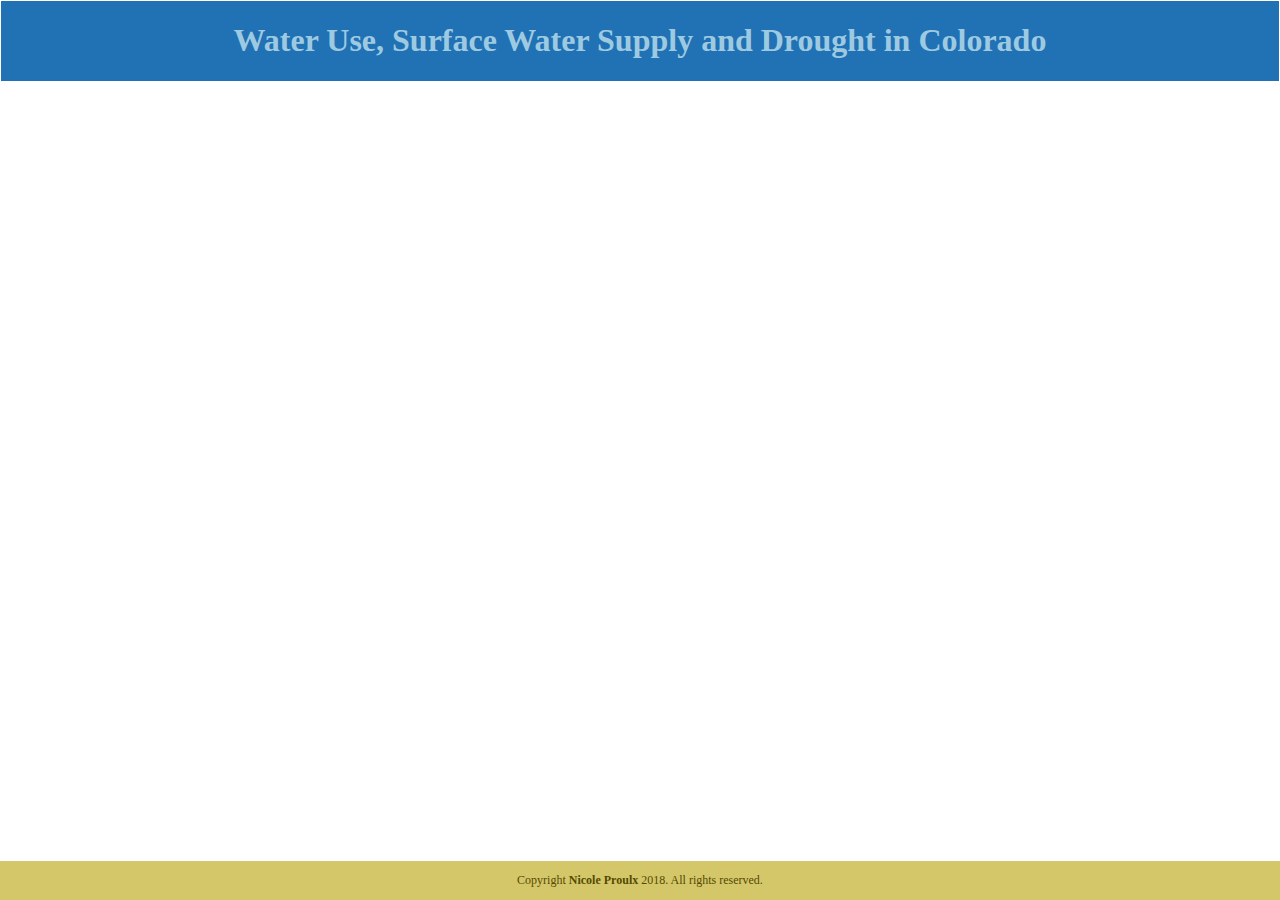
<file: index.html>
<!-- Nicole Proulx -->
<!-- GEOG 6165 - WebGIS -->
<!-- 4/28/2018 -->

<!DOCTYPE html>
<html>
	<head>
		<meta charset="utf-8">
		<meta name="viewport" content="initial-scale=1, maximum-scale=1, user-scalable=no">
		<title>Water Use, Surface Water Supply and Drought in Colorado</title>
		<style>
		html, body, #viewDiv {
			padding: 0;
			margin: 0;
			height: 95%;
			width: 100%;
		}
		</style>
		<link rel="stylesheet" href="https://js.arcgis.com/4.7/esri/css/main.css">  <!-- References ArcGIS API for JavaScript  -->
		<link rel="stylesheet" type="text/css" href="FinalProjCss_Proulx.css"/>            <!-- References css stylesheet for header and footer -->
		<script src="https://js.arcgis.com/4.7/"></script>                          <!-- Loads ArcGIS API for JavaScript -->
		<script>
		require([
			"esri/Map",                      //Load modules for map, mapview and widgets
			"esri/views/MapView",
			"esri/widgets/BasemapToggle",
			"esri/widgets/ScaleBar",
			"esri/layers/FeatureLayer",
			"esri/widgets/Legend",
			"esri/widgets/LayerList",
			"dojo/domReady!"], 
		function(Map, MapView, BasemapToggle, ScaleBar, FeatureLayer, Legend, LayerList){   //Allow function to receive input from modules
		var map = new Map({            //Create map object with topo basemap
			basemap: "topo"
		});
		var view = new MapView({     //Create map view and set properties of view below
			container: "viewDiv",  // Reference to the DOM node that will contain the view
			map: map,  // Reference to the map object created above
			zoom: 7,  // Sets the zoom level based on level of detail (LOD)
			center: [-105, 39.5] // Sets the center point of view in lon/lat
		});
		var scalebar = new ScaleBar ({   //Create scale bar object
			view: view,
			unit: "dual"
			});
			view.ui.add (scalebar, {     //Add scale bar to map view
				position: "bottom-left"
			});
		var popupPerCap = {              //Create popup template object describing Per Capita Use layer
			title: "Per Capita Water Use in {NAME} County",  //Title for popup and popup text below in content
			content: "For the year 2010, the per capita water use for this county was <b>{PerCapitaUse}</b> gallons per day.",
			fieldInfos: [{
				fieldName: "PerCapitaUse",      
				format: {
					digitSeparator: true,      //Format numbers with commas 
					places: 2                  //Format numbers to have 2 decimal places
				}
			}]
		};
		var popupApplication = {        //Create popup template object describing Percent by Application layer
			title: "Percent of Total Water Withdrawls by Application for {NAME} County",
			content: "Public: {PcntPublic}%<br>" + "Domestic: {PcntDomes}%<br>" + "Industrial: {PcntIndust}%<br>" + 
			"Irrigation: {PcntIrr}%<br>" + "Livestock: {PcntLivest}%<br>" + "Aquaculture: {PcntAqc}%<br>" + 
			"Mining: {PcntMining}%<br>" + "Thermoelectricity: {PcntThermo}%",
			type: "fields",
			fieldInfos: [{
				fieldName: "PcntPublic",       //Format numbers for each field used in popup content
				format: {
					digitSeparator: true,
					places: 1
				}
			}, {
				fieldName: "PcntDomes",
				format: {
					digitSeparator: true,
					places: 1
				}
			}, {
				fieldName: "PcntIndust",
				format: {
					digitSeparator: true,
					places: 1
				}
			}, {
				fieldName: "PcntIrr",
				format: {
					digitSeparator: true,
					places: 1
				}
			}, {
				fieldName: "PcntLivest",
				format: {
					digitSeparator: true,
					places: 1
				}
			}, {
				fieldName: "PcntAqc",
				format: {
					digitSeparator: true,
					places: 1
				}
			}, {
				fieldName: "PcntMining",
				format: {
					digitSeparator: true,
					places: 1
				}
			}, {
				fieldName: "PcntThermo",
				format: {
					digitSeparator: true,
					places: 1
				}
			}]
		};
		
		var popupSWSI = {        //Create popup template object describing SWSI layer
			title: "Surface Water Supply Index for the {BASIN} River Basin for March, 2018",
			content: "Current SWSI: {SWSI}<br>" + "Non-exceedance Probability: {NEP} <br>"
			+ "Previous Month SWSI: {SWSI_Previous_Month}<br>" + "Previous Year SWSI: {SWSI_Previous_Year}<br>"
			+"<br>"
			+"<br>"
			+ "SWSI value is an indicator of water supply conditions in Colorado's river basins.  The value range is 4.16 to -4.16. "  
			+ " A value above 3 indicates abundant supply, below -3 indicates extreme drought, and -0.9 to 0.9 indicates near normal.<br>"
			+"<br>"
			+ "Non-exceedance Probability indicates how often the current volume of water in the river basin has been exceeded during the " 
			+ "same month of the historical period.  A value of 50 is considered normal, 0 indicates extreme drought and 100 indicates abundant water supply."
		};
		var popupDM = {         //Create popup template object describing DM layer
			title: "Drought Monitor for Zip Code {ZCTA5CE10}",
			content: "Drought Intensity: {DM}<br>" + "Drought conditions current as of April 4th, 2018."
		};
		var PerCapita = new FeatureLayer ({  //Create Per Capita Use layer object
			url:"https://webgis1.digit.utah.edu/arcgis/rest/services/Proulx/CoCountiesWaterMap/MapServer/3",  //location of layer
			title: "Per Capita Water Use",   //layer title
			visible: true,     //make layer visible at initial map load
			outFields: ["*"],
			popupTemplate: popupPerCap,  //reference popup template object for per capita use layer
			opacity: "0.4"             //Set opacity to 40%
			});
		var PercentByApplication = new FeatureLayer ({   //Create Percent by application layer object
			url:"https://webgis1.digit.utah.edu/arcgis/rest/services/Proulx/CoCountiesWaterMap/MapServer/2",   //location of layer
			title: "Percentage of Total Water Withdrawls by Application",   //layer title
			visible: false,   //make layer not visible at initial map load
			outFields: ["*"],
			popupTemplate: popupApplication,  //reference popup template object for percent by application layer
			opacity: "0.3"       //set opacity to 30%
			});
		var SWSI = new FeatureLayer ({    //Create SWSI layer object
			url: "https://webgis1.digit.utah.edu/arcgis/rest/services/Proulx/CoCountiesWaterMap/MapServer/1",   //layer location
			title: "Surface Water Supply Index",  //layer title
			visible: false,           //make layer not visible at initial map load
			outFields: ["*"],
			popupTemplate: popupSWSI,    //reference popup template object for SWSI layer
			opacity: "0.6"        //set opacity to 60%
			});
		var DM = new FeatureLayer ({    //Create DM layer object
			url: "https://webgis1.digit.utah.edu/arcgis/rest/services/Proulx/CoCountiesWaterMap/MapServer/0",   //layer location
			title: "Drought Monitor",     //layer title
			visible: false,            //make layer not visible at initial map load
			outFields: ["*"],
			popupTemplate: popupDM,    //reference popup template object for DM layer
			opacity: "0.5"         //set opacity 50%
			});
		
		map.addMany([PerCapita, PercentByApplication, SWSI, DM]);   //add all layer objects to map object
		var legend = new Legend({     //create legend object
			view: view,
			layerInfos: [{            //Set legend titles for each layer
					layer: PerCapita,
					title: "Per Capita Water Use"
				},
				{
					layer: PercentByApplication,
					title: "Percent of Total Water Withdrawls by Application"
				},
				{
					layer: SWSI,
					title: "Surface Water Supply Index"
				},
				{	
					layer: DM,
					title: "Drought Monitor"
				}]
		});
		view.ui.add(legend, {         //add legend object to map view
			position: "bottom-right"  //in the bottom right corner
		});
		var layerList = new LayerList({   //create layer list object
			view: view,
			});
		view.ui.add(layerList, {     //add layer list object to map view
			position: "top-left"     //in the upper left corner
		});
		var toggle = new BasemapToggle({  //create basemap toggle object
			view: view,
			nextBasemap: "hybrid"     //set second basemap type
			});
		view.ui.add(toggle, {         //add basemap toggle object to mapview  
			position: "top-right"     //in the upper right corner
		});
	});
		
		</script>
	</head>
	<body> 
		<div class="header">    <!-- Create header class for styling -->
			<h1>Water Use, Surface Water Supply and Drought in Colorado</h1>   <!-- Header text -->
		</div>
		<div class="footer">   <!-- Create footer class for styling -->
			<p>Copyright <strong>Nicole Proulx</strong> 2018.  All rights reserved.</p>	 <!-- Footer text -->
		</div>
		<div id= "viewDiv"></div>   <!-- Where map view will be created -->
	</body>
</html>
</file>
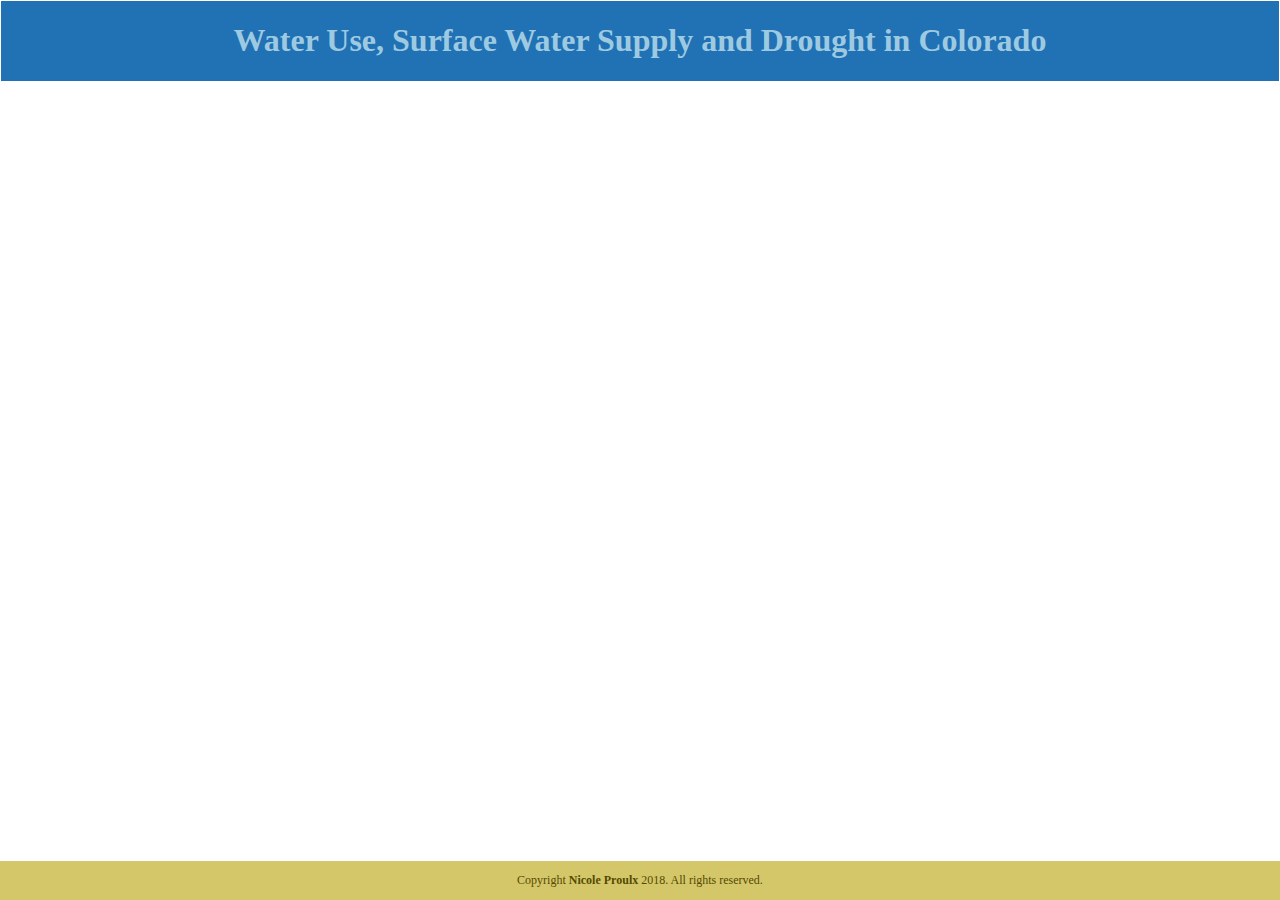
<file: Proulx_FinalProject.html>
<!-- Nicole Proulx -->
<!-- GEOG 6165 - WebGIS -->
<!-- 4/28/2018 -->

<!DOCTYPE html>
<html>
	<head>
		<meta charset="utf-8">
		<meta name="viewport" content="initial-scale=1, maximum-scale=1, user-scalable=no">
		<title>Water Use, Surface Water Supply and Drought in Colorado</title>
		<style>
		html, body, #viewDiv {
			padding: 0;
			margin: 0;
			height: 95%;
			width: 100%;
		}
		</style>
		<link rel="stylesheet" href="https://js.arcgis.com/4.7/esri/css/main.css">  <!-- References ArcGIS API for JavaScript  -->
		<link rel="stylesheet" type="text/css" href="FinalProjCss_Proulx.css"/>            <!-- References css stylesheet for header and footer -->
		<script src="https://js.arcgis.com/4.7/"></script>                          <!-- Loads ArcGIS API for JavaScript -->
		<script>
		require([
			"esri/Map",                      //Load modules for map, mapview and widgets
			"esri/views/MapView",
			"esri/widgets/BasemapToggle",
			"esri/widgets/ScaleBar",
			"esri/layers/FeatureLayer",
			"esri/widgets/Legend",
			"esri/widgets/LayerList",
			"dojo/domReady!"], 
		function(Map, MapView, BasemapToggle, ScaleBar, FeatureLayer, Legend, LayerList){   //Allow function to receive input from modules
		var map = new Map({            //Create map object with topo basemap
			basemap: "topo"
		});
		var view = new MapView({     //Create map view and set properties of view below
			container: "viewDiv",  // Reference to the DOM node that will contain the view
			map: map,  // Reference to the map object created above
			zoom: 7,  // Sets the zoom level based on level of detail (LOD)
			center: [-105, 39.5] // Sets the center point of view in lon/lat
		});
		var scalebar = new ScaleBar ({   //Create scale bar object
			view: view,
			unit: "dual"
			});
			view.ui.add (scalebar, {     //Add scale bar to map view
				position: "bottom-left"
			});
		var popupPerCap = {              //Create popup template object describing Per Capita Use layer
			title: "Per Capita Water Use in {NAME} County",  //Title for popup and popup text below in content
			content: "For the year 2010, the per capita water use for this county was <b>{PerCapitaUse}</b> gallons per day.",
			fieldInfos: [{
				fieldName: "PerCapitaUse",      
				format: {
					digitSeparator: true,      //Format numbers with commas 
					places: 2                  //Format numbers to have 2 decimal places
				}
			}]
		};
		var popupApplication = {        //Create popup template object describing Percent by Application layer
			title: "Percent of Total Water Withdrawls by Application for {NAME} County",
			content: "Public: {PcntPublic}%<br>" + "Domestic: {PcntDomes}%<br>" + "Industrial: {PcntIndust}%<br>" + 
			"Irrigation: {PcntIrr}%<br>" + "Livestock: {PcntLivest}%<br>" + "Aquaculture: {PcntAqc}%<br>" + 
			"Mining: {PcntMining}%<br>" + "Thermoelectricity: {PcntThermo}%",
			type: "fields",
			fieldInfos: [{
				fieldName: "PcntPublic",       //Format numbers for each field used in popup content
				format: {
					digitSeparator: true,
					places: 1
				}
			}, {
				fieldName: "PcntDomes",
				format: {
					digitSeparator: true,
					places: 1
				}
			}, {
				fieldName: "PcntIndust",
				format: {
					digitSeparator: true,
					places: 1
				}
			}, {
				fieldName: "PcntIrr",
				format: {
					digitSeparator: true,
					places: 1
				}
			}, {
				fieldName: "PcntLivest",
				format: {
					digitSeparator: true,
					places: 1
				}
			}, {
				fieldName: "PcntAqc",
				format: {
					digitSeparator: true,
					places: 1
				}
			}, {
				fieldName: "PcntMining",
				format: {
					digitSeparator: true,
					places: 1
				}
			}, {
				fieldName: "PcntThermo",
				format: {
					digitSeparator: true,
					places: 1
				}
			}]
		};
		
		var popupSWSI = {        //Create popup template object describing SWSI layer
			title: "Surface Water Supply Index for the {BASIN} River Basin for March, 2018",
			content: "Current SWSI: {SWSI}<br>" + "Non-exceedance Probability: {NEP} <br>" 
			+ "Previous Month SWSI: {SWSI_Previous_Month}<br>" + "Previous Year SWSI: {SWSI_Previous_Year}<br>"
			+ "SWSI value is an indicator of water supply conditions in Colorado's river basins.  The value range is 4.16 to -4.16. "  
			+ " A value above 3 indicates abundant supply, below -3 indicates extreme drought, and -0.9 to 0.9 indicates near normal.<br>"
			+ "Non-exceedance Probability indicates how often the current volume of water in the river basin has been exceeded during the " 
			+ "same month of the historical period.  A value of 50 is considered normal, 0 indicates extreme drought and 100 indicates abundant water supply."
		};
		var popupDM = {         //Create popup template object describing DM layer
			title: "Drought Monitor for Zip Code {ZCTA5CE10}",
			content: "Drought Intensity: {DM}<br>" + "Drought conditions current as of April 4th, 2018."
		};
		var PerCapita = new FeatureLayer ({  //Create Per Capita Use layer object
			url:"https://webgis1.digit.utah.edu/arcgis/rest/services/Proulx/CoCountiesWaterMap/MapServer/3",  //location of layer
			title: "Per Capita Water Use",   //layer title
			visible: true,     //make layer visible at initial map load
			outFields: ["*"],
			popupTemplate: popupPerCap,  //reference popup template object for per capita use layer
			opacity: "0.4"             //Set opacity to 40%
			});
		var PercentByApplication = new FeatureLayer ({   //Create Percent by application layer object
			url:"https://webgis1.digit.utah.edu/arcgis/rest/services/Proulx/CoCountiesWaterMap/MapServer/2",   //location of layer
			title: "Percentage of Total Water Withdrawls by Application",   //layer title
			visible: false,   //make layer not visible at initial map load
			outFields: ["*"],
			popupTemplate: popupApplication,  //reference popup template object for percent by application layer
			opacity: "0.3"       //set opacity to 30%
			});
		var SWSI = new FeatureLayer ({    //Create SWSI layer object
			url: "https://webgis1.digit.utah.edu/arcgis/rest/services/Proulx/CoCountiesWaterMap/MapServer/1",   //layer location
			title: "Surface Water Supply Index",  //layer title
			visible: false,           //make layer not visible at initial map load
			outFields: ["*"],
			popupTemplate: popupSWSI,    //reference popup template object for SWSI layer
			opacity: "0.6"        //set opacity to 60%
			});
		var DM = new FeatureLayer ({    //Create DM layer object
			url: "https://webgis1.digit.utah.edu/arcgis/rest/services/Proulx/CoCountiesWaterMap/MapServer/0",   //layer location
			title: "Drought Monitor",     //layer title
			visible: false,            //make layer not visible at initial map load
			outFields: ["*"],
			popupTemplate: popupDM,    //reference popup template object for DM layer
			opacity: "0.5"         //set opacity 50%
			});
		
		map.addMany([PerCapita, PercentByApplication, SWSI, DM]);   //add all layer objects to map object
		var legend = new Legend({     //create legend object
			view: view,
			layerInfos: [{            //Set legend titles for each layer
					layer: PerCapita,
					title: "Per Capita Water Use"
				},
				{
					layer: PercentByApplication,
					title: "Percent of Total Water Withdrawls by Application"
				},
				{
					layer: SWSI,
					title: "Surface Water Supply Index"
				},
				{	
					layer: DM,
					title: "Drought Monitor"
				}]
		});
		view.ui.add(legend, {         //add legend object to map view
			position: "bottom-right"  //in the bottom right corner
		});
		var layerList = new LayerList({   //create layer list object
			view: view,
			});
		view.ui.add(layerList, {     //add layer list object to map view
			position: "top-left"     //in the upper left corner
		});
		var toggle = new BasemapToggle({  //create basemap toggle object
			view: view,
			nextBasemap: "hybrid"     //set second basemap type
			});
		view.ui.add(toggle, {         //add basemap toggle object to mapview  
			position: "top-right"     //in the upper right corner
		});
	});
		
		</script>
	</head>
	<body> 
		<div class="header">    <!-- Create header class for styling -->
			<h1>Water Use, Surface Water Supply and Drought in Colorado</h1>   <!-- Header text -->
		</div>
		<div class="footer">   <!-- Create footer class for styling -->
			<p>Copyright <strong>Nicole Proulx</strong> 2018.  All rights reserved.</p>	 <!-- Footer text -->
		</div>
		<div id= "viewDiv"></div>   <!-- Where map view will be created -->
	</body>
</html>
</file>
<file: FinalProjCss_Proulx.css>
.header {
	background-color:#2171B5;
	text-align: center;
	margin: 0;
	padding: 0;
	top: 0px;
	font-size: 16px;
	font-family: "Book Antiqua";
	border-style: solid;
	border-width: 1px;
	border-color: white;
}

.header h1 {
	color: #9ECAE1;
}


.footer {
	background-color:#D4C76A; 
	clear:both; 
	text-align:center;
	position:absolute;
	bottom:0;
	width:100%;
	height:relative;
	margin: 0 auto;	
}

.footer p {
	font-size: 12px;
	font-family:"Book Antiqua";
	color: #554A00
}
</file>
